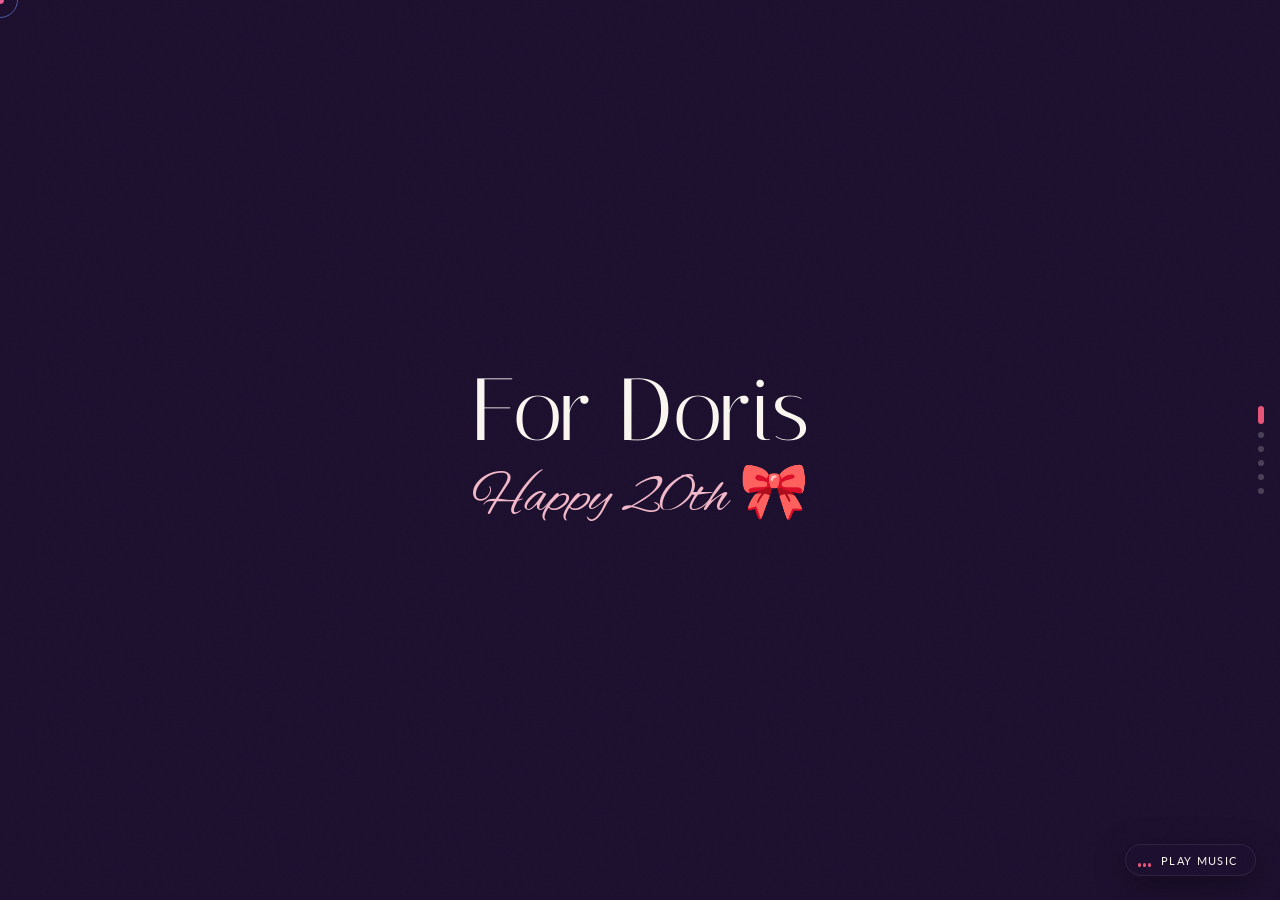
<file: doris-birthday-final.html>
<!DOCTYPE html>
<html lang="en">
<head>
<meta charset="UTF-8"/>
<meta name="viewport" content="width=device-width, initial-scale=1.0, maximum-scale=1.0, user-scalable=no"/>
<title>For Doris — Happy Birthday</title>
<link rel="preconnect" href="https://fonts.googleapis.com"/>
<link href="https://fonts.googleapis.com/css2?family=Cormorant+Garamond:ital,wght@0,300;0,400;0,600;0,700;1,300;1,400;1,600&family=Italiana&family=Lato:wght@300;400&family=Alex+Brush&display=swap" rel="stylesheet"/>
<style>
/* ═══════════════════════════════
   TOKENS
═══════════════════════════════ */
:root{
  --ivory:      #FAF6F0;
  --ivory-dark: #F0E8DE;
  --parchment:  #EDE0D0;
  --blush:      #F2B8C9;
  --petal:      #E8547A;
  --royal:      #2B4BC7;
  --periwinkle: #6B8EF0;
  --sky:        #C5D4FF;
  --plum:       #1C0F2E;
  --plum-mid:   #3D2460;
  --space:      #04010f;
  --space-mid:  #0d0620;
}

*,*::before,*::after{box-sizing:border-box;margin:0;padding:0;}
html,body{width:100%;height:100%;overflow:hidden;}
body{
  background:var(--space);
  font-family:'Lato',sans-serif;font-weight:300;
  cursor:none;
  -webkit-tap-highlight-color:transparent;
}
::selection{background:var(--blush);color:var(--plum);}

/* noise */
body::before{
  content:'';position:fixed;inset:0;z-index:9000;pointer-events:none;opacity:.025;
  background-image:url("data:image/svg+xml,%3Csvg viewBox='0 0 256 256' xmlns='http://www.w3.org/2000/svg'%3E%3Cfilter id='n'%3E%3CfeTurbulence type='fractalNoise' baseFrequency='0.9' numOctaves='4' stitchTiles='stitch'/%3E%3C/filter%3E%3Crect width='100%25' height='100%25' filter='url(%23n)'/%3E%3C/svg%3E");
  background-size:180px;
}

/* cursor */
.cur-dot{position:fixed;z-index:8999;width:8px;height:8px;background:var(--petal);border-radius:50%;pointer-events:none;transform:translate(-50%,-50%);mix-blend-mode:screen;}
.cur-ring{position:fixed;z-index:8998;width:36px;height:36px;border:1.5px solid rgba(107,142,240,.6);border-radius:50%;pointer-events:none;transform:translate(-50%,-50%);}

/* ═══════════════════════════════
   GLOBAL STARFIELD CANVAS
═══════════════════════════════ */
#bg-stars{
  position:fixed;inset:0;z-index:0;pointer-events:none;
  opacity:0;transition:opacity 1.2s ease;
}
#bg-stars.visible{opacity:1;}

/* ═══════════════════════════════
   RAIN CANVAS (ivory pages only)
═══════════════════════════════ */
#rain{position:fixed;inset:0;z-index:1;pointer-events:none;opacity:.35;}

/* ═══════════════════════════════
   MUSIC PILL
═══════════════════════════════ */
.music-pill{
  position:fixed;bottom:clamp(1rem,3vw,1.5rem);right:clamp(1rem,3vw,1.5rem);
  z-index:8000;display:flex;align-items:center;gap:.6rem;
  background:rgba(28,15,46,.85);color:var(--ivory);border:none;border-radius:100px;
  padding:.5rem 1.1rem .5rem .75rem;
  font-family:'Lato',sans-serif;font-size:.7rem;letter-spacing:.12em;text-transform:uppercase;
  cursor:pointer;backdrop-filter:blur(10px);
  border:1px solid rgba(255,255,255,.08);
  box-shadow:0 8px 32px rgba(0,0,0,.4);transition:transform .2s;
}
.music-pill:hover{transform:translateY(-2px);}
.mbars{display:flex;align-items:flex-end;gap:2px;height:14px;}
.mbar{width:3px;background:var(--petal);border-radius:2px;animation:mbarUp .8s ease-in-out infinite alternate;}
.mbar:nth-child(2){animation-delay:.15s;}.mbar:nth-child(3){animation-delay:.3s;}
.music-pill.paused .mbar{animation-play-state:paused;height:4px!important;}
@keyframes mbarUp{from{height:4px}to{height:14px}}

/* ═══════════════════════════════
   PAGE SYSTEM
═══════════════════════════════ */
.page{
  position:fixed;inset:0;
  display:flex;flex-direction:column;
  overflow:hidden;
  z-index:10;
  /* entry state */
  opacity:0;
  transform:translateX(100%);
  transition:transform .75s cubic-bezier(.77,0,.175,1), opacity .6s ease;
  pointer-events:none;
}
.page.active{
  opacity:1;transform:translateX(0);pointer-events:all;z-index:20;
}
.page.exit-left{
  opacity:0;transform:translateX(-8%);pointer-events:none;z-index:10;
}
/* page 1 hero starts visible */
#p1{opacity:1;transform:translateX(0);pointer-events:all;z-index:20;}

/* ═══════════════════════════════
   GATE / CONFETTI
═══════════════════════════════ */
#gate{
  position:fixed;inset:0;z-index:7000;
  display:flex;align-items:center;justify-content:center;
  background:var(--plum);overflow:hidden;
  transition:opacity .9s ease, visibility .9s;
}
#gate.exit{opacity:0;visibility:hidden;pointer-events:none;}
.gate-mesh{position:absolute;inset:0;background:
  radial-gradient(ellipse 80% 60% at 20% 85%,rgba(232,84,122,.18) 0%,transparent 60%),
  radial-gradient(ellipse 60% 50% at 80% 20%,rgba(43,75,199,.22) 0%,transparent 60%);}
.gate-hr{position:absolute;left:0;right:0;height:1px;background:rgba(255,255,255,.05);}
.gate-inner{position:relative;text-align:center;padding:2rem;}
.gate-over{font-size:clamp(.6rem,1.4vw,.72rem);letter-spacing:.35em;text-transform:uppercase;color:rgba(242,184,201,.55);margin-bottom:1.5rem;animation:gUp .9s .2s both;}
.gate-big{font-family:'Italiana',serif;font-size:clamp(3.5rem,14vw,9rem);line-height:.92;color:var(--ivory);animation:gUp .9s .4s both;}
.gate-script{font-family:'Alex Brush',cursive;font-size:clamp(3rem,11vw,7rem);color:var(--blush);line-height:1.1;animation:gUp .9s .6s both;}
.gate-ring{margin:2.2rem auto 0;position:relative;width:clamp(80px,18vw,108px);height:clamp(80px,18vw,108px);animation:gUp .9s .9s both;}
.gate-ring svg{width:100%;height:100%;transform:rotate(-90deg);}
.gtrk{fill:none;stroke:rgba(255,255,255,.1);stroke-width:2;}
.gprg{fill:none;stroke:var(--blush);stroke-width:2;stroke-linecap:round;stroke-dasharray:283;stroke-dashoffset:0;transition:stroke-dashoffset 1s linear;}
.gate-num{position:absolute;inset:0;display:flex;align-items:center;justify-content:center;font-family:'Cormorant Garamond',serif;font-size:clamp(1.8rem,6vw,2.4rem);font-weight:300;color:var(--ivory);}
.skip-cue{margin-top:1.3rem;font-size:clamp(.6rem,1.4vw,.7rem);color:rgba(255,255,255,.2);letter-spacing:.22em;text-transform:uppercase;animation:gUp .9s 1.1s both,blinkFade 2s 2s infinite;}
@keyframes blinkFade{0%,100%{opacity:.25}50%{opacity:.8}}
@keyframes gUp{from{opacity:0;transform:translateY(28px)}to{opacity:1;transform:translateY(0)}}

/* confetti/door screen */
#conf-screen{
  position:fixed;inset:0;z-index:7100;
  display:flex;align-items:center;justify-content:center;
  background:var(--plum);overflow:hidden;
  transition:opacity .8s ease,visibility .8s;
}
#conf-screen.exit{opacity:0;visibility:hidden;pointer-events:none;}
.door-l,.door-r{position:absolute;top:0;bottom:0;width:50%;background:var(--plum);z-index:2;transition:transform 1.1s cubic-bezier(.77,0,.175,1);}
.door-l{left:0;transform-origin:left;}.door-r{right:0;transform-origin:right;}
.door-l::after,.door-r::after{content:'';position:absolute;top:0;bottom:0;width:1px;background:linear-gradient(to bottom,transparent,rgba(232,184,201,.25) 30%,rgba(232,184,201,.25) 70%,transparent);}
.door-l::after{right:0;}.door-r::after{left:0;}
#conf-screen.open .door-l{transform:translateX(-100%);}
#conf-screen.open .door-r{transform:translateX(100%);}
.door-txt{position:relative;z-index:3;text-align:center;}
.door-txt-main{font-family:'Italiana',serif;font-size:clamp(2rem,9vw,5.5rem);color:var(--ivory);line-height:1;animation:gUp .8s .1s both;}
.door-txt-sub{font-family:'Alex Brush',cursive;font-size:clamp(1.4rem,6vw,3.5rem);color:var(--blush);margin-top:.2rem;animation:gUp .8s .35s both;}
#conf-canvas{position:absolute;inset:0;pointer-events:none;z-index:4;}

/* ═══════════════════════════════
   PAGE 1 — HERO (IVORY)
═══════════════════════════════ */
#p1{
  background:radial-gradient(ellipse 65% 55% at 15% 88%,rgba(242,184,201,.3) 0%,transparent 55%),
    radial-gradient(ellipse 50% 40% at 85% 12%,rgba(107,142,240,.2) 0%,transparent 55%),
    var(--ivory);
  justify-content:space-between;
  padding:clamp(4rem,9vw,8rem) clamp(1.5rem,6vw,5rem) clamp(2.5rem,5vw,4rem);
}
.p1-hr{position:absolute;left:0;right:0;height:1px;background:rgba(28,15,46,.05);}
.p1-eyebrow{
  font-size:clamp(.58rem,1.3vw,.7rem);letter-spacing:.35em;text-transform:uppercase;
  color:var(--royal);margin-bottom:clamp(1rem,3vw,2rem);
  animation:hUp .8s .2s both;
}
.p1-display{flex:1;display:flex;flex-direction:column;justify-content:center;}
.p1-h1{
  font-family:'Italiana',serif;font-size:clamp(4.5rem,17vw,12rem);
  line-height:.88;color:var(--plum);
  animation:hSlide .95s .4s cubic-bezier(.16,1,.3,1) both;
}
.p1-h1 .out{-webkit-text-stroke:1.5px var(--plum);color:transparent;}
.p1-h1 .flush{display:block;text-align:right;color:var(--petal);}
.p1-name-row{
  display:flex;align-items:baseline;gap:clamp(.5rem,2vw,1rem);margin-top:.3rem;
  animation:hUp .9s .7s both;
}
.p1-line{flex:1;height:1.5px;background:var(--petal);}
.p1-name{font-family:'Alex Brush',cursive;font-size:clamp(3rem,11vw,7.5rem);color:var(--petal);line-height:1;}
.p1-20{font-family:'Cormorant Garamond',serif;font-weight:600;font-size:clamp(1.4rem,4.5vw,3rem);color:var(--royal);line-height:1;align-self:flex-end;padding-bottom:.12em;white-space:nowrap;}
.p1-20 sup{font-size:.55em;}
.p1-tagline{
  font-family:'Cormorant Garamond',serif;font-style:italic;
  font-size:clamp(.95rem,2.5vw,1.25rem);line-height:1.75;color:var(--plum-mid);
  max-width:420px;margin-top:clamp(1.5rem,4vw,2.5rem);
  animation:hUp .9s .9s both;
}

/* HEART BUTTON */
.heart-btn-wrap{
  display:flex;justify-content:center;padding-top:clamp(1.5rem,4vw,2.5rem);
  animation:hUp .9s 1.1s both;
}
.heart-btn{
  position:relative;border:none;background:none;cursor:pointer;
  display:flex;flex-direction:column;align-items:center;gap:.7rem;
  -webkit-tap-highlight-color:transparent;
}
.heart-svg{
  width:clamp(64px,16vw,90px);height:clamp(64px,16vw,90px);
  filter:drop-shadow(0 0 18px rgba(232,84,122,.7));
  animation:heartGlow 1.8s ease-in-out infinite;
}
@keyframes heartGlow{
  0%,100%{filter:drop-shadow(0 0 12px rgba(232,84,122,.6)) drop-shadow(0 0 30px rgba(232,84,122,.3));}
  50%{filter:drop-shadow(0 0 28px rgba(232,84,122,.9)) drop-shadow(0 0 55px rgba(232,84,122,.5)) drop-shadow(0 0 80px rgba(107,142,240,.3));}
}
.heart-svg path{fill:var(--petal);}
.heart-label{
  font-family:'Alex Brush',cursive;font-size:clamp(1.1rem,3.5vw,1.5rem);
  color:var(--petal);letter-spacing:.05em;
  animation:labelPulse 1.8s ease-in-out infinite;
}
@keyframes labelPulse{0%,100%{opacity:.6}50%{opacity:1}}

/* ripple on tap */
.heart-btn::after{
  content:'';position:absolute;top:50%;left:50%;
  width:clamp(64px,16vw,90px);height:clamp(64px,16vw,90px);
  border-radius:50%;border:2px solid rgba(232,84,122,.5);
  transform:translate(-50%,-50%) scale(1);
  animation:rippleOut 1.8s ease-out infinite;
}
@keyframes rippleOut{
  0%{transform:translate(-50%,-50%) scale(1);opacity:.7;}
  100%{transform:translate(-50%,-50%) scale(2.4);opacity:0;}
}

/* page nav dots */
.page-dots{
  position:fixed;right:clamp(.6rem,2vw,1rem);top:50%;transform:translateY(-50%);
  z-index:7500;display:flex;flex-direction:column;gap:.5rem;
}
.pd{width:6px;height:6px;border-radius:50%;background:rgba(255,255,255,.2);cursor:pointer;transition:all .3s;}
.pd.on{background:var(--petal);height:18px;border-radius:3px;}
.pd.dark{background:rgba(255,255,255,.25);}
.pd.dark.on{background:var(--blush);}

/* ═══════════════════════════════
   DARK PAGES — BASE
═══════════════════════════════ */
.dark-page{
  background:radial-gradient(ellipse 120% 80% at 50% 0%,var(--space-mid) 0%,var(--space) 70%);
  color:var(--ivory);overflow-y:auto;overflow-x:hidden;
  padding:clamp(3.5rem,8vw,6rem) clamp(1.5rem,6vw,5rem);
}
.dark-page::-webkit-scrollbar{width:3px;}
.dark-page::-webkit-scrollbar-track{background:transparent;}
.dark-page::-webkit-scrollbar-thumb{background:rgba(232,84,122,.3);border-radius:2px;}

/* nebula blobs */
.neb{position:absolute;border-radius:50%;filter:blur(80px);pointer-events:none;z-index:0;}

/* ch label */
.ch-lbl{display:flex;align-items:center;gap:.8rem;font-size:clamp(.58rem,1.3vw,.68rem);letter-spacing:.35em;text-transform:uppercase;margin-bottom:clamp(1rem,3vw,1.8rem);position:relative;z-index:2;}
.ch-lbl::before{content:'';width:24px;height:1px;flex-shrink:0;}
.ch-lbl.rose{color:rgba(242,184,201,.6);}.ch-lbl.rose::before{background:rgba(242,184,201,.4);}
.ch-lbl.blue{color:rgba(197,212,255,.6);}.ch-lbl.blue::before{background:rgba(197,212,255,.4);}

.sec-title{font-family:'Cormorant Garamond',serif;font-weight:300;font-size:clamp(1.8rem,6vw,4rem);line-height:1.1;color:var(--ivory);margin-bottom:clamp(2rem,5vw,3.5rem);position:relative;z-index:2;}
.sec-title em{font-style:italic;color:var(--blush);}
.sec-title.blue-em em{color:var(--sky);}

/* ═══════════════════════════════
   PAGE 2 — OUR MOMENTS
═══════════════════════════════ */
#p2 .photo-grid{
  display:grid;gap:clamp(.8rem,2vw,1.3rem);
  grid-template-columns:repeat(12,1fr);
  position:relative;z-index:2;
}
#p2 .pc{border-radius:4px;overflow:hidden;background:rgba(255,255,255,.06);position:relative;cursor:pointer;border:1px solid rgba(255,255,255,.07);}
#p2 .pc::after{content:'';position:absolute;inset:0;background:linear-gradient(to top,rgba(28,15,46,.65) 0%,transparent 55%);opacity:0;transition:opacity .4s;}
#p2 .pc:hover::after{opacity:1;}
#p2 .pc:hover .pc-inner{transform:scale(1.04);}
#p2 .pc:hover .pc-cap{opacity:1;transform:translateY(0);}
#p2 .pc-inner{width:100%;height:100%;display:flex;flex-direction:column;align-items:center;justify-content:center;min-height:clamp(140px,30vw,220px);transition:transform .6s cubic-bezier(.25,.46,.45,.94);}
#p2 .pc-ico{font-size:clamp(1.8rem,5vw,3rem);opacity:.25;}
#p2 .pc-txt{font-family:'Cormorant Garamond',serif;font-style:italic;font-size:clamp(.7rem,1.6vw,.85rem);color:rgba(250,246,240,.35);margin-top:.4rem;text-align:center;padding:0 1rem;}
#p2 .pc-cap{position:absolute;bottom:0;left:0;right:0;padding:.9rem 1rem;font-family:'Alex Brush',cursive;font-size:clamp(1rem,2.5vw,1.3rem);color:white;z-index:2;opacity:0;transform:translateY(6px);transition:opacity .3s,transform .3s;}
#p2 .pc:nth-child(1){grid-column:1/7;aspect-ratio:1.3/1;}
#p2 .pc:nth-child(2){grid-column:7/13;grid-row:1/3;}
#p2 .pc:nth-child(3){grid-column:1/5;}
#p2 .pc:nth-child(4){grid-column:5/7;}
@media(max-width:600px){
  #p2 .photo-grid{grid-template-columns:1fr 1fr;}
  #p2 .pc:nth-child(n){grid-column:auto;grid-row:auto;aspect-ratio:1/1;}
}

/* ═══════════════════════════════
   PAGE 3 — LETTER
═══════════════════════════════ */
.letter-ruled{position:absolute;inset:0;background-image:repeating-linear-gradient(to bottom,transparent,transparent calc(2.8rem - 1px),rgba(255,255,255,.03) calc(2.8rem - 1px),rgba(255,255,255,.03) 2.8rem);pointer-events:none;}
.letter-paper{
  position:relative;max-width:680px;
  background:rgba(255,255,255,.04);border:1px solid rgba(255,255,255,.07);border-radius:2px;
  padding:clamp(2rem,5vw,3.5rem);z-index:2;
}
.letter-paper::before{content:'';position:absolute;left:clamp(2rem,6vw,4rem);top:0;bottom:0;width:1px;background:rgba(232,84,122,.15);}
.letter-date{font-size:.7rem;letter-spacing:.2em;text-transform:uppercase;color:rgba(250,246,240,.28);margin-bottom:1.5rem;}
.letter-sal{font-family:'Alex Brush',cursive;font-size:clamp(1.8rem,5vw,2.8rem);color:var(--blush);margin-bottom:1.2rem;}
#tw{font-family:'Cormorant Garamond',serif;font-size:clamp(.95rem,2.3vw,1.15rem);font-style:italic;line-height:2;color:rgba(250,246,240,.78);min-height:10rem;white-space:pre-wrap;}
.tcur{display:inline-block;width:2px;height:1.1em;background:var(--blush);margin-left:2px;vertical-align:text-bottom;animation:tblink .7s step-end infinite;}
@keyframes tblink{0%,100%{opacity:1}50%{opacity:0}}
.letter-sign{margin-top:2rem;font-family:'Alex Brush',cursive;font-size:clamp(1.6rem,4vw,2.3rem);color:var(--blush);text-align:right;}

/* ═══════════════════════════════
   PAGE 4 — PAGES OF LOVE
═══════════════════════════════ */
.cosmos-planet{position:absolute;border-radius:50%;pointer-events:none;z-index:1;animation:pFloat ease-in-out infinite;}
@keyframes pFloat{0%,100%{transform:translateY(0);}50%{transform:translateY(-18px);}}
.pl-1{width:clamp(55px,11vw,100px);height:clamp(55px,11vw,100px);top:6%;right:5%;background:radial-gradient(circle at 35% 35%,#7B5EA7,#2B1F6B 60%,#0d0620);box-shadow:0 0 35px rgba(123,94,167,.4),inset -8px -8px 20px rgba(0,0,0,.5);animation-duration:20s;}
.pl-1::after{content:'';position:absolute;width:160%;height:28%;top:36%;left:-30%;border-radius:50%;border:2.5px solid rgba(197,212,255,.2);transform:rotateX(70deg);}
.pl-2{width:clamp(28px,6vw,55px);height:clamp(28px,6vw,55px);bottom:18%;left:3%;background:radial-gradient(circle at 40% 30%,#E8547A,#7B1F3A 60%,#1a0010);box-shadow:0 0 24px rgba(232,84,122,.4),inset -4px -4px 12px rgba(0,0,0,.5);animation-duration:15s;animation-delay:-5s;}
.pl-3{width:clamp(18px,3.5vw,32px);height:clamp(18px,3.5vw,32px);top:52%;right:2%;background:radial-gradient(circle at 38% 32%,#6B8EF0,#1B2F8A 60%,#04010f);box-shadow:0 0 16px rgba(107,142,240,.4);animation-duration:11s;animation-delay:-3s;}

.shoot{position:absolute;height:1.5px;background:linear-gradient(90deg,transparent,rgba(255,255,255,.75),transparent);pointer-events:none;z-index:2;animation:shootAcross ease-in-out infinite;}
.shoot-1{width:clamp(70px,15vw,140px);top:22%;left:-5%;animation-duration:7s;}
.shoot-2{width:clamp(45px,9vw,85px);top:58%;left:-5%;animation-duration:7s;animation-delay:3.5s;}
@keyframes shootAcross{0%{left:-20%;opacity:0;transform:rotate(-10deg);}6%{opacity:1;}28%{left:110%;opacity:0;transform:rotate(-10deg);}100%{left:110%;opacity:0;}}

/* cosmic cards */
.msg-track{display:flex;gap:clamp(.9rem,3vw,1.6rem);overflow-x:auto;scroll-snap-type:x mandatory;scroll-padding:0 clamp(1.5rem,6vw,5rem);padding-bottom:1.5rem;-webkit-overflow-scrolling:touch;scrollbar-width:none;position:relative;z-index:2;}
.msg-track::-webkit-scrollbar{display:none;}
.mc{
  flex:0 0 clamp(260px,70vw,390px);scroll-snap-align:start;border-radius:16px;
  padding:clamp(1.6rem,5vw,2.5rem);position:relative;overflow:hidden;
  background:rgba(255,255,255,.04);border:1px solid rgba(255,255,255,.09);
  backdrop-filter:blur(14px);
  box-shadow:0 0 0 1px rgba(255,255,255,.04),0 18px 55px rgba(0,0,0,.4);
  transition:transform .4s,box-shadow .4s;
}
.mc::before{content:'';position:absolute;inset:0;background:radial-gradient(ellipse 80% 60% at 20% 0%,rgba(232,84,122,.12) 0%,transparent 60%);pointer-events:none;}
.mc.blue::before{background:radial-gradient(ellipse 80% 60% at 20% 0%,rgba(107,142,240,.15) 0%,transparent 60%);}
.mc::after{content:'';position:absolute;top:0;left:10%;right:10%;height:1px;background:linear-gradient(90deg,transparent,rgba(232,84,122,.65),transparent);}
.mc.blue::after{background:linear-gradient(90deg,transparent,rgba(107,142,240,.65),transparent);}
.mc:hover{transform:translateY(-7px) scale(1.01);box-shadow:0 0 0 1px rgba(255,255,255,.07),0 28px 70px rgba(0,0,0,.5),0 0 36px rgba(232,84,122,.12);}
.mc.blue:hover{box-shadow:0 0 0 1px rgba(255,255,255,.07),0 28px 70px rgba(0,0,0,.5),0 0 36px rgba(107,142,240,.15);}
.mc-num{position:absolute;top:1rem;right:1.4rem;font-family:'Cormorant Garamond',serif;font-size:3.5rem;font-weight:600;line-height:1;color:rgba(255,255,255,.04);user-select:none;}
.mc-icon{font-size:clamp(1.4rem,4vw,1.9rem);margin-bottom:.8rem;display:block;}
.mc-head{font-family:'Cormorant Garamond',serif;font-size:clamp(1rem,2.6vw,1.3rem);font-weight:600;color:var(--blush);margin-bottom:.6rem;line-height:1.25;}
.mc.blue .mc-head{color:var(--periwinkle);}
.mc-body{font-size:clamp(.82rem,1.8vw,.95rem);line-height:1.85;color:rgba(250,246,240,.62);}

.msg-nav{display:flex;align-items:center;gap:1rem;margin-top:1.5rem;position:relative;z-index:2;}
.mnav-btn{width:42px;height:42px;border-radius:50%;border:1px solid rgba(255,255,255,.14);background:rgba(255,255,255,.04);color:rgba(255,255,255,.7);font-size:1rem;cursor:pointer;display:flex;align-items:center;justify-content:center;transition:all .25s;backdrop-filter:blur(8px);}
.mnav-btn:hover:not(:disabled){background:var(--petal);border-color:var(--petal);color:white;box-shadow:0 0 20px rgba(232,84,122,.4);}
.mnav-btn:disabled{opacity:.18;cursor:not-allowed;}
.mnav-ctr{font-family:'Cormorant Garamond',serif;font-size:1rem;font-style:italic;color:rgba(255,255,255,.28);margin-left:.3rem;}

/* ═══════════════════════════════
   PAGE 5 — WISHES
═══════════════════════════════ */
.pl-w1{width:clamp(40px,8vw,72px);height:clamp(40px,8vw,72px);top:8%;left:4%;background:radial-gradient(circle at 38% 32%,#4ECDC4,#1B6B65 60%,#04010f);box-shadow:0 0 26px rgba(78,205,196,.3);animation-duration:17s;}
.pl-w2{width:clamp(24px,4.5vw,44px);height:clamp(24px,4.5vw,44px);bottom:18%;right:5%;background:radial-gradient(circle at 38% 32%,#F9CA24,#8B6914 60%,#04010f);box-shadow:0 0 20px rgba(249,202,36,.3);animation-duration:12s;animation-delay:-4s;}

.wish-grid{
  display:grid;grid-template-columns:repeat(auto-fill,minmax(min(270px,100%),1fr));
  gap:clamp(.9rem,2.5vw,1.4rem);position:relative;z-index:2;
}
.wi{
  padding:clamp(1.3rem,4vw,1.8rem);border-radius:18px;position:relative;overflow:hidden;
  background:rgba(255,255,255,.04);border:1px solid rgba(255,255,255,.07);
  backdrop-filter:blur(10px);
  transition:transform .35s,box-shadow .35s;
}
.wi::before{content:'';position:absolute;inset:0;border-radius:18px;pointer-events:none;}
.wi:hover{transform:translateY(-5px);}
.wi.a{border-color:rgba(232,84,122,.22);}.wi.a::before{background:radial-gradient(ellipse 80% 60% at 50% 0%,rgba(232,84,122,.13) 0%,transparent 65%);}
.wi.b{border-color:rgba(107,142,240,.22);}.wi.b::before{background:radial-gradient(ellipse 80% 60% at 50% 0%,rgba(107,142,240,.13) 0%,transparent 65%);}
.wi.c{border-color:rgba(78,205,196,.2);}.wi.c::before{background:radial-gradient(ellipse 80% 60% at 50% 0%,rgba(78,205,196,.1) 0%,transparent 65%);}
.wi.d{border-color:rgba(249,202,36,.18);}.wi.d::before{background:radial-gradient(ellipse 80% 60% at 50% 0%,rgba(249,202,36,.08) 0%,transparent 65%);}
.wi.e{border-color:rgba(197,212,255,.18);}.wi.e::before{background:radial-gradient(ellipse 80% 60% at 50% 0%,rgba(197,212,255,.1) 0%,transparent 65%);}
.wi.f{border-color:rgba(242,184,201,.2);}.wi.f::before{background:radial-gradient(ellipse 80% 60% at 50% 0%,rgba(242,184,201,.12) 0%,transparent 65%);}
.wi:hover.a{box-shadow:0 16px 50px rgba(0,0,0,.35),0 0 28px rgba(232,84,122,.18);}
.wi:hover.b{box-shadow:0 16px 50px rgba(0,0,0,.35),0 0 28px rgba(107,142,240,.18);}
.wi:hover.c{box-shadow:0 16px 50px rgba(0,0,0,.35),0 0 28px rgba(78,205,196,.18);}
.wi:hover.d{box-shadow:0 16px 50px rgba(0,0,0,.35),0 0 28px rgba(249,202,36,.18);}
.wi:hover.e{box-shadow:0 16px 50px rgba(0,0,0,.35),0 0 28px rgba(197,212,255,.18);}
.wi:hover.f{box-shadow:0 16px 50px rgba(0,0,0,.35),0 0 28px rgba(242,184,201,.18);}
.wi-ico{font-size:clamp(1.4rem,3.5vw,2rem);margin-bottom:.6rem;display:block;position:relative;z-index:1;}
.wi-title{font-family:'Cormorant Garamond',serif;font-size:clamp(.9rem,2.2vw,1.1rem);font-weight:600;margin-bottom:.4rem;line-height:1.3;position:relative;z-index:1;}
.wi.a .wi-title{color:var(--blush);}.wi.b .wi-title{color:var(--periwinkle);}
.wi.c .wi-title{color:#4ECDC4;}.wi.d .wi-title{color:#F9CA24;}
.wi.e .wi-title{color:var(--sky);}.wi.f .wi-title{color:var(--blush);}
.wi-txt{font-size:clamp(.78rem,1.7vw,.88rem);line-height:1.8;color:rgba(250,246,240,.58);position:relative;z-index:1;}

/* ═══════════════════════════════
   PAGE 6 — CLOSING (PETAL)
═══════════════════════════════ */
#p6{
  background:var(--petal);justify-content:center;align-items:center;text-align:center;
  padding:clamp(4rem,10vw,8rem) clamp(2rem,6vw,5rem);
}
.cl-mesh{position:absolute;inset:0;pointer-events:none;background:
  radial-gradient(ellipse 70% 60% at 0% 100%,rgba(255,255,255,.14) 0%,transparent 55%),
  radial-gradient(ellipse 60% 50% at 100% 0%,rgba(43,75,199,.22) 0%,transparent 55%);}
.cl-over{font-size:clamp(.6rem,1.4vw,.7rem);letter-spacing:.35em;text-transform:uppercase;color:rgba(255,255,255,.55);margin-bottom:1.3rem;}
.cl-big{font-family:'Italiana',serif;font-size:clamp(3rem,12vw,8rem);line-height:.93;color:white;margin-bottom:.1em;}
.cl-name{font-family:'Alex Brush',cursive;font-size:clamp(3.5rem,13vw,8rem);color:rgba(255,255,255,.9);line-height:1;margin-bottom:1.8rem;}
.cl-quote{font-family:'Cormorant Garamond',serif;font-style:italic;font-size:clamp(.95rem,2.6vw,1.25rem);color:rgba(255,255,255,.82);max-width:500px;line-height:1.85;margin:0 auto 2.5rem;}
.cl-hearts{display:flex;gap:clamp(.7rem,2.5vw,1.3rem);font-size:clamp(1.5rem,5vw,2.4rem);justify-content:center;}
.cl-hearts span{animation:chPop 2s ease-in-out infinite;display:inline-block;}
.cl-hearts span:nth-child(2){animation-delay:.25s;}.cl-hearts span:nth-child(3){animation-delay:.5s;}
@keyframes chPop{0%,100%{transform:scale(1)}50%{transform:scale(1.22)}}
.cl-footer{margin-top:2.5rem;font-size:.68rem;letter-spacing:.18em;text-transform:uppercase;color:rgba(255,255,255,.35);}

/* ═══════════════════════════════
   NAV ARROW
═══════════════════════════════ */
.pg-next{
  position:absolute;bottom:clamp(1.2rem,3vw,2rem);left:50%;transform:translateX(-50%);
  z-index:50;background:rgba(255,255,255,.07);border:1px solid rgba(255,255,255,.12);
  backdrop-filter:blur(8px);color:rgba(255,255,255,.5);
  border-radius:100px;padding:.5rem 1.2rem;font-size:.65rem;letter-spacing:.2em;text-transform:uppercase;
  cursor:pointer;display:flex;align-items:center;gap:.5rem;transition:all .25s;
  font-family:'Lato',sans-serif;
}
.pg-next:hover{background:rgba(255,255,255,.12);color:rgba(255,255,255,.8);}
.pg-next svg{width:10px;height:10px;}
.pg-next.light{background:rgba(28,15,46,.07);border-color:rgba(28,15,46,.1);color:rgba(28,15,46,.35);}
.pg-next.light:hover{background:rgba(28,15,46,.12);color:rgba(28,15,46,.6);}

/* ═══════════════════════════════
   FLOATING HEARTS
═══════════════════════════════ */
.fheart{position:fixed;pointer-events:none;z-index:8500;animation:fhUp 2.2s ease-out forwards;}
@keyframes fhUp{0%{opacity:1;transform:translateY(0) scale(1)}100%{opacity:0;transform:translateY(-120px) scale(.3)}}

/* ═══════════════════════════════
   ANIMATIONS
═══════════════════════════════ */
@keyframes hUp{from{opacity:0;transform:translateY(24px)}to{opacity:1;transform:translateY(0)}}
@keyframes hSlide{from{opacity:0;transform:translateY(55px)}to{opacity:1;transform:translateY(0)}}

/* mobile */
@media(max-width:480px){
  body{cursor:auto;}
  .cur-dot,.cur-ring{display:none;}
  .page-dots{display:none;}
}
</style>
</head>
<body>

<!-- Cursors -->
<div class="cur-dot" id="cDot"></div>
<div class="cur-ring" id="cRing"></div>

<!-- Global starfield bg -->
<canvas id="bg-stars"></canvas>

<!-- Rain (shows on ivory pages) -->
<canvas id="rain"></canvas>

<!-- Audio -->
<audio id="bgm" loop>
  <source src="https://commons.wikimedia.org/wiki/Special:FilePath/Happy_Birthday_to_You_(piano).ogg" type="audio/ogg"/>
</audio>

<!-- Music pill -->
<button class="music-pill paused" id="mBtn">
  <div class="mbars"><div class="mbar"></div><div class="mbar"></div><div class="mbar"></div></div>
  <span id="mLbl">Play music</span>
</button>

<!-- Page nav dots -->
<div class="page-dots" id="pageDots"></div>

<!-- ═══ CONFETTI SCREEN ═══ -->
<div id="conf-screen">
  <div class="door-l"></div><div class="door-r"></div>
  <canvas id="conf-canvas"></canvas>
  <div class="door-txt">
    <div class="door-txt-main">For Doris</div>
    <div class="door-txt-sub">Happy 20th 🎀</div>
  </div>
</div>

<!-- ═══ GATE / COUNTDOWN ═══ -->
<div id="gate">
  <div class="gate-mesh"></div>
  <div id="gLines"></div>
  <div class="gate-inner">
    <p class="gate-over">A message crafted for you</p>
    <h1 class="gate-big">Happy<br/>Birthday</h1>
    <div class="gate-script">Doris</div>
    <div class="gate-ring">
      <svg viewBox="0 0 100 100"><circle class="gtrk" cx="50" cy="50" r="45"/><circle class="gprg" cx="50" cy="50" r="45" id="gprg"/></svg>
      <div class="gate-num" id="gNum">5</div>
    </div>
    <p class="skip-cue">Tap anywhere to enter</p>
  </div>
</div>

<!-- ═══════════════════════════════
     PAGES
═══════════════════════════════ -->

<!-- PAGE 1: HERO -->
<div class="page" id="p1">
  <div class="p1-hr" style="top:30%"></div>
  <div class="p1-hr" style="top:65%"></div>
  <p class="p1-eyebrow">Vol. I &nbsp;·&nbsp; The Birthday Edition &nbsp;·&nbsp; For Doris</p>
  <div class="p1-display">
    <h1 class="p1-h1">
      Hap<span class="out">py</span>
      <span class="flush">Birth</span>
    </h1>
    <div class="p1-name-row">
      <div class="p1-line"></div>
      <div class="p1-name">day, Doris</div>
      <div class="p1-20">20<sup>th</sup></div>
    </div>
    <p class="p1-tagline">You are the kind of rare that doesn't come around twice.<br/>Today, we celebrate every inch of you.</p>
  </div>
  <div class="heart-btn-wrap">
    <button class="heart-btn" id="heartBtn" aria-label="Open your gift">
      <svg class="heart-svg" viewBox="0 0 100 90" xmlns="http://www.w3.org/2000/svg">
        <path d="M50 85 C50 85 5 55 5 28 C5 13 17 3 30 3 C38 3 45 8 50 15 C55 8 62 3 70 3 C83 3 95 13 95 28 C95 55 50 85 50 85Z"/>
      </svg>
      <span class="heart-label">click me</span>
    </button>
  </div>
  <button class="pg-next light" id="p1Next">
    <svg viewBox="0 0 10 10" fill="none"><path d="M5 1L9 5L5 9M1 5H9" stroke="currentColor" stroke-width="1.2" stroke-linecap="round"/></svg>
    Next
  </button>
</div>

<!-- PAGE 2: OUR MOMENTS -->
<div class="page dark-page" id="p2">
  <div class="neb" style="width:55vw;height:35vw;max-width:500px;background:rgba(43,75,199,.1);top:-5%;left:-10%;"></div>
  <div class="neb" style="width:40vw;height:30vw;max-width:420px;background:rgba(232,84,122,.09);bottom:0;right:-8%;"></div>
  <div class="ch-lbl rose" style="position:relative;z-index:2;">Our moments</div>
  <h2 class="sec-title">A life full of<br/><em>beautiful chapters</em></h2>
  <div class="photo-grid">
    <div class="pc"><div class="pc-inner"><span class="pc-ico">🌸</span><span class="pc-txt">Add your favourite photo here</span></div><div class="pc-cap">Our favourite day 💗</div></div>
    <div class="pc"><div class="pc-inner"><span class="pc-ico">🎀</span><span class="pc-txt">A moment worth keeping</span></div><div class="pc-cap">Pure joy ✨</div></div>
    <div class="pc"><div class="pc-inner"><span class="pc-ico">💙</span><span class="pc-txt">That memory you both love</span></div><div class="pc-cap">Always 💙</div></div>
    <div class="pc"><div class="pc-inner"><span class="pc-ico">🌷</span><span class="pc-txt">Another beautiful chapter</span></div><div class="pc-cap">Growing 🌷</div></div>
  </div>
  <button class="pg-next" id="p2Next">
    <svg viewBox="0 0 10 10" fill="none"><path d="M5 1L9 5L5 9M1 5H9" stroke="currentColor" stroke-width="1.2" stroke-linecap="round"/></svg>
    Next
  </button>
</div>

<!-- PAGE 3: LETTER -->
<div class="page dark-page" id="p3">
  <div class="letter-ruled"></div>
  <div class="neb" style="width:60vw;height:40vw;max-width:550px;background:rgba(232,84,122,.1);top:-5%;right:-10%;"></div>
  <div class="neb" style="width:40vw;height:30vw;max-width:380px;background:rgba(43,75,199,.12);bottom:0;left:-5%;"></div>
  <div class="ch-lbl rose" style="position:relative;z-index:2;">From the heart</div>
  <h2 class="sec-title"><em>A letter</em><br/>written for you</h2>
  <div class="letter-paper">
    <div class="letter-date" id="lDate"></div>
    <div class="letter-sal">Dearest Doris,</div>
    <div id="tw"><span class="tcur"></span></div>
    <div class="letter-sign">With all my love 💗</div>
  </div>
  <button class="pg-next" id="p3Next">
    <svg viewBox="0 0 10 10" fill="none"><path d="M5 1L9 5L5 9M1 5H9" stroke="currentColor" stroke-width="1.2" stroke-linecap="round"/></svg>
    Next
  </button>
</div>

<!-- PAGE 4: PAGES OF LOVE -->
<div class="page dark-page" id="p4">
  <div class="neb" style="width:55vw;height:35vw;max-width:500px;background:rgba(43,75,199,.12);top:-8%;left:-12%;"></div>
  <div class="neb" style="width:45vw;height:32vw;max-width:440px;background:rgba(232,84,122,.1);bottom:-5%;right:-8%;"></div>
  <div class="neb" style="width:32vw;height:32vw;max-width:320px;background:rgba(123,94,167,.13);top:40%;left:40%;"></div>
  <div class="cosmos-planet pl-1"></div>
  <div class="cosmos-planet pl-2"></div>
  <div class="cosmos-planet pl-3"></div>
  <div class="shoot shoot-1"></div>
  <div class="shoot shoot-2"></div>
  <div class="ch-lbl rose" style="position:relative;z-index:2;">Things I want you to know</div>
  <h2 class="sec-title">Pages of<br/><em>love</em></h2>
  <div class="msg-track" id="mTrack">
    <div class="mc"><div class="mc-num">01</div><span class="mc-icon">🌸</span><h3 class="mc-head">You are rare, Doris.</h3><p class="mc-body">Not everyone gets to meet someone like you — someone who carries warmth in their words, light in their laugh, and love in everything they do without even trying. The world genuinely became better the day you were born into it.</p></div>
    <div class="mc blue"><div class="mc-num">02</div><span class="mc-icon">💪🏽</span><h3 class="mc-head">Your strength is extraordinary.</h3><p class="mc-body">You've faced things that would have broken others, and you came through with your head up and spirit intact. I've watched you carry weight without complaint and keep going when stopping would've been easier. That resilience is one of the most beautiful things about you.</p></div>
    <div class="mc"><div class="mc-num">03</div><span class="mc-icon">🥂</span><h3 class="mc-head">Your chapter is just beginning.</h3><p class="mc-body">Everything you've built, endured, and grown through has been preparation — not punishment. This birthday isn't just a milestone, it's an opening. The best of your story is still ahead, and I'm so honoured to have a front row seat.</p></div>
    <div class="mc blue"><div class="mc-num">04</div><span class="mc-icon">💙</span><h3 class="mc-head">Thank you for being my person.</h3><p class="mc-body">Thank you for the late night calls, the laughs that made no sense out of context, the honesty even when it was uncomfortable. For showing up. For being the kind of friend people write songs about — the steady kind, the real kind.</p></div>
    <div class="mc"><div class="mc-num">05</div><span class="mc-icon">🎂</span><h3 class="mc-head">Happy birthday, Doris.</h3><p class="mc-body">On this day, I hope you feel every bit of the love you pour into others — returned to you tenfold. May this year bring you everything you've prayed for, worked for, and deserve. I'm rooting for you with everything I've got. Always.</p></div>
  </div>
  <div class="msg-nav">
    <button class="mnav-btn" id="mPrev" disabled>&#8592;</button>
    <button class="mnav-btn" id="mNext">&#8594;</button>
    <span class="mnav-ctr" id="mCtr">1 / 5</span>
  </div>
  <button class="pg-next" id="p4Next">
    <svg viewBox="0 0 10 10" fill="none"><path d="M5 1L9 5L5 9M1 5H9" stroke="currentColor" stroke-width="1.2" stroke-linecap="round"/></svg>
    Next
  </button>
</div>

<!-- PAGE 5: WISHES -->
<div class="page dark-page" id="p5">
  <div class="neb" style="width:60vw;height:40vw;max-width:580px;background:rgba(107,142,240,.1);top:-5%;right:-10%;"></div>
  <div class="neb" style="width:45vw;height:35vw;max-width:460px;background:rgba(232,84,122,.08);bottom:0;left:-5%;"></div>
  <div class="cosmos-planet pl-w1"></div>
  <div class="cosmos-planet pl-w2"></div>
  <div class="shoot shoot-1" style="animation-delay:1s;"></div>
  <div class="ch-lbl blue" style="position:relative;z-index:2;">Birthday wishes</div>
  <h2 class="sec-title blue-em">Everything I'm wishing<br/><em>for you this year</em></h2>
  <div class="wish-grid">
    <div class="wi a"><span class="wi-ico">☀️</span><h3 class="wi-title">Joy without reason</h3><p class="wi-txt">May you wake up more mornings than not feeling genuinely happy — not because everything is perfect, but because you are at peace.</p></div>
    <div class="wi b"><span class="wi-ico">🚪</span><h3 class="wi-title">Open doors everywhere</h3><p class="wi-txt">Every opportunity you've been reaching for — may this be the year it finally reaches back. The right doors at exactly the right time.</p></div>
    <div class="wi c"><span class="wi-ico">💰</span><h3 class="wi-title">Abundance in all forms</h3><p class="wi-txt">Financial, emotional, spiritual — may this year overflow. You deserve comfort, security, and the luxury of choosing freely.</p></div>
    <div class="wi e"><span class="wi-ico">🫶🏽</span><h3 class="wi-title">Love that finds you</h3><p class="wi-txt">Consistent, chosen, kind love. May every relationship add to you, never subtract. You deserve the real thing.</p></div>
    <div class="wi d"><span class="wi-ico">🌱</span><h3 class="wi-title">Growth that excites you</h3><p class="wi-txt">May you look back at the end of this year and barely recognise today's version of yourself — in the best possible way.</p></div>
    <div class="wi f"><span class="wi-ico">🛡️</span><h3 class="wi-title">Protection over your peace</h3><p class="wi-txt">What is meant for you will not miss you. May everything that isn't fall away cleanly, without drama, without loss.</p></div>
  </div>
  <button class="pg-next" id="p5Next">
    <svg viewBox="0 0 10 10" fill="none"><path d="M5 1L9 5L5 9M1 5H9" stroke="currentColor" stroke-width="1.2" stroke-linecap="round"/></svg>
    Next
  </button>
</div>

<!-- PAGE 6: CLOSING -->
<div class="page" id="p6">
  <div class="cl-mesh"></div>
  <p class="cl-over">A final word</p>
  <h2 class="cl-big">For</h2>
  <div class="cl-name">Doris</div>
  <p class="cl-quote">"You are one of the most beautiful souls I have ever had the privilege of knowing. Not because life has been easy — but because you chose to remain soft, remain kind, and remain you, through all of it."</p>
  <div class="cl-hearts"><span>💗</span><span>💙</span><span>🌸</span></div>
  <p class="cl-footer">Made with love &nbsp;·&nbsp; For Doris &nbsp;·&nbsp; Happy 20th Birthday 🎀</p>
</div>

<script>
/* ══════════ CURSOR ══════════ */
const cDot=document.getElementById('cDot'),cRing=document.getElementById('cRing');
let mx=0,my=0,rx=0,ry=0;
document.addEventListener('mousemove',e=>{mx=e.clientX;my=e.clientY;});
(function tc(){rx+=(mx-rx)*.15;ry+=(my-ry)*.15;cDot.style.cssText=`left:${mx}px;top:${my}px;`;cRing.style.cssText=`left:${rx}px;top:${ry}px;`;requestAnimationFrame(tc);})();

/* ══════════ GLOBAL STARFIELD ══════════ */
const bsc=document.getElementById('bg-stars'),bsctx=bsc.getContext('2d');
function resizeBs(){bsc.width=innerWidth;bsc.height=innerHeight;}resizeBs();
window.addEventListener('resize',resizeBs);
const bStars=Array.from({length:280},()=>({x:Math.random()*innerWidth,y:Math.random()*innerHeight,r:.15+Math.random()*1.5,op:.1+Math.random()*.85,tp:Math.random()*Math.PI*2,ts:.004+Math.random()*.012,col:['#fff','#C5D4FF','#F2B8C9','#E8C88A'][Math.floor(Math.random()*4)]}));
const bBright=Array.from({length:15},()=>({x:Math.random()*innerWidth,y:Math.random()*innerHeight,r:1.6+Math.random()*2,op:.6+Math.random()*.4,tp:Math.random()*Math.PI*2,ts:.007+Math.random()*.01,col:'#fff'}));
(function drawBs(){
  bsctx.clearRect(0,0,bsc.width,bsc.height);
  [...bStars,...bBright].forEach(s=>{
    s.tp+=s.ts;const a=s.op*(.5+.5*Math.sin(s.tp));
    bsctx.save();bsctx.globalAlpha=a;
    if(s.r>1.6){const g=bsctx.createRadialGradient(s.x,s.y,0,s.x,s.y,s.r*4);g.addColorStop(0,s.col);g.addColorStop(1,'transparent');bsctx.fillStyle=g;bsctx.beginPath();bsctx.arc(s.x,s.y,s.r*4,0,Math.PI*2);bsctx.fill();}
    bsctx.fillStyle=s.col;bsctx.beginPath();bsctx.arc(s.x,s.y,s.r,0,Math.PI*2);bsctx.fill();bsctx.restore();
  });
  requestAnimationFrame(drawBs);
})();

/* ══════════ RAIN (ivory only) ══════════ */
const rcv=document.getElementById('rain'),rctx=rcv.getContext('2d');
function resizeR(){rcv.width=innerWidth;rcv.height=innerHeight;}resizeR();
window.addEventListener('resize',resizeR);
const rChars=['♡','✦','·','˚','✿','*','❀'],rCols=['#F2B8C9','#E8547A','#6B8EF0','#2B4BC7','#EDE0D0'];
const rDrops=Array.from({length:40},()=>({x:Math.random()*innerWidth,y:Math.random()*innerHeight,sp:.3+Math.random()*.6,ch:rChars[Math.floor(Math.random()*rChars.length)],col:rCols[Math.floor(Math.random()*rCols.length)],sz:9+Math.random()*11,op:.07+Math.random()*.18,dr:(Math.random()-.5)*.2}));
(function drawR(){rctx.clearRect(0,0,rcv.width,rcv.height);rDrops.forEach(d=>{rctx.save();rctx.globalAlpha=d.op;rctx.fillStyle=d.col;rctx.font=`${d.sz}px serif`;rctx.fillText(d.ch,d.x,d.y);rctx.restore();d.y+=d.sp;d.x+=d.dr;if(d.y>rcv.height+20){d.y=-20;d.x=Math.random()*rcv.width;}if(d.x<-20||d.x>rcv.width+20)d.dr*=-1;});requestAnimationFrame(drawR);})();

/* ══════════ MUSIC ══════════ */
const bgm=document.getElementById('bgm'),mBtn=document.getElementById('mBtn'),mLbl=document.getElementById('mLbl');
let musicPlaying=false;
function tryMusic(){bgm.volume=.32;bgm.play().then(()=>{musicPlaying=true;mBtn.classList.remove('paused');mLbl.textContent='Music on';}).catch(()=>{});}
mBtn.addEventListener('click',()=>{if(musicPlaying){bgm.pause();musicPlaying=false;mBtn.classList.add('paused');mLbl.textContent='Play music';}else{bgm.play();musicPlaying=true;mBtn.classList.remove('paused');mLbl.textContent='Music on';}});

/* ══════════ CONFETTI / DOOR SCREEN ══════════ */
const confScr=document.getElementById('conf-screen');
const confCv=document.getElementById('conf-canvas'),confCtx=confCv.getContext('2d');
confCv.width=innerWidth;confCv.height=innerHeight;
const CCOLS=['#E8547A','#F2B8C9','#2B4BC7','#6B8EF0','#C5D4FF','#EDE0D0','#FAF6F0','#C89A5A'];
let cPieces=[],cRunning=false;
function makeConf(n){cPieces=Array.from({length:n},()=>({x:Math.random()*confCv.width,y:-20-Math.random()*confCv.height*.3,w:6+Math.random()*10,h:3+Math.random()*6,rot:Math.random()*Math.PI*2,rv:(Math.random()-.5)*.2,vx:(Math.random()-.5)*4,vy:2+Math.random()*4,col:CCOLS[Math.floor(Math.random()*CCOLS.length)],sh:['rect','circle','ribbon'][Math.floor(Math.random()*3)],a:1,drift:Math.sin(Math.random()*Math.PI*2),ds:.02+Math.random()*.03,da:1+Math.random()*2}));}
function drawConf(){
  if(!cRunning)return;
  confCtx.clearRect(0,0,confCv.width,confCv.height);
  let alive=false;
  cPieces.forEach(p=>{p.y+=p.vy;p.x+=p.vx+Math.sin(p.drift)*p.da;p.drift+=p.ds;p.rot+=p.rv;if(p.y>confCv.height+30)p.a-=.04;if(p.a>0)alive=true;confCtx.save();confCtx.globalAlpha=Math.max(0,p.a);confCtx.translate(p.x,p.y);confCtx.rotate(p.rot);confCtx.fillStyle=p.col;if(p.sh==='circle'){confCtx.beginPath();confCtx.arc(0,0,p.w/2,0,Math.PI*2);confCtx.fill();}else if(p.sh==='ribbon'){confCtx.beginPath();confCtx.moveTo(-p.w/2,0);confCtx.quadraticCurveTo(0,-p.h,p.w/2,0);confCtx.quadraticCurveTo(0,p.h,-p.w/2,0);confCtx.fill();}else{confCtx.fillRect(-p.w/2,-p.h/2,p.w,p.h);}confCtx.restore();});
  if(alive)requestAnimationFrame(drawConf);else{confCtx.clearRect(0,0,confCv.width,confCv.height);cRunning=false;}
}
function burstConf(){makeConf(180);cRunning=true;drawConf();}

let seqDone=false;
function runSeq(){
  if(seqDone)return;seqDone=true;
  setTimeout(()=>{
    confScr.classList.add('open');
    setTimeout(burstConf,200);
    setTimeout(()=>{confScr.classList.add('exit');startGate();},2400);
  },1300);
}
confScr.addEventListener('click',()=>{if(!seqDone){seqDone=true;confScr.classList.add('exit');startGate();}});
confScr.addEventListener('touchend',e=>{e.preventDefault();if(!seqDone){seqDone=true;confScr.classList.add('exit');startGate();}});
window.addEventListener('load',runSeq);

/* gate lines */
const gLines=document.getElementById('gLines');
for(let i=0;i<16;i++){const l=document.createElement('div');l.className='gate-hr';l.style.top=`${(i+1)*6}%`;gLines.appendChild(l);}

/* ══════════ GATE COUNTDOWN ══════════ */
const gateEl=document.getElementById('gate'),gNum=document.getElementById('gNum'),gprg=document.getElementById('gprg');
const circ=283;gprg.style.strokeDasharray=circ;
let gc=5,gT=null;
function setP(n){gprg.style.strokeDashoffset=circ*(1-n/5);}setP(5);
function startGate(){
  gc=5;gNum.textContent=gc;setP(5);
  gT=setInterval(()=>{gc--;gNum.textContent=gc;setP(gc);if(gc<=0){clearInterval(gT);openSite();}},1000);
}
function openSite(){
  gateEl.classList.add('exit');
  tryMusic(); // play immediately when site opens
  document.getElementById('bg-stars').classList.add('visible'); // show stars
  setRainVisible(true);
}
gateEl.addEventListener('click',()=>{if(gT)clearInterval(gT);openSite();});
gateEl.addEventListener('touchend',e=>{e.preventDefault();if(gT)clearInterval(gT);openSite();});

/* ══════════ PAGE SYSTEM ══════════ */
const PAGES=6;
let current=1;
const pageEls=Array.from({length:PAGES},(_,i)=>document.getElementById(`p${i+1}`));

// build dots
const dotsWrap=document.getElementById('pageDots');
const dots=Array.from({length:PAGES},(_,i)=>{const d=document.createElement('div');d.className='pd'+(i===0?' on':'');d.addEventListener('click',()=>goTo(i+1));dotsWrap.appendChild(d);return d;});

function setRainVisible(on){document.getElementById('rain').style.opacity=on&&current===1?'.35':'0';}

function goTo(n){
  if(n<1||n>PAGES||n===current)return;
  const prev=current;current=n;
  pageEls[prev-1].classList.remove('active');
  pageEls[prev-1].classList.add('exit-left');
  setTimeout(()=>pageEls[prev-1].classList.remove('exit-left'),800);
  pageEls[n-1].classList.add('active');

  // rain only on page 1
  document.getElementById('rain').style.opacity=n===1?'.35':'0';
  // stars only on dark pages
  document.getElementById('bg-stars').style.opacity=n>1?'1':'0';

  // update dots
  dots.forEach((d,i)=>{d.classList.toggle('on',i===n-1);d.classList.toggle('dark',n>1);});

  // typewriter triggers on p3 entry
  if(n===3)startTW();
}

// heart button & p1 next btn
document.getElementById('heartBtn').addEventListener('click',()=>{spawnHearts(50);setTimeout(()=>goTo(2),400);});
['p1Next','p2Next','p3Next','p4Next','p5Next'].forEach((id,i)=>{
  document.getElementById(id).addEventListener('click',()=>goTo(i+2));
});

/* swipe support */
let tsX=0,tsY=0;
document.addEventListener('touchstart',e=>{tsX=e.touches[0].clientX;tsY=e.touches[0].clientY;},{passive:true});
document.addEventListener('touchend',e=>{
  const dx=tsX-e.changedTouches[0].clientX,dy=tsY-e.changedTouches[0].clientY;
  if(Math.abs(dx)>Math.abs(dy)&&Math.abs(dx)>50){dx>0?goTo(current+1):goTo(current-1);}
},{passive:true});

/* keyboard arrows */
document.addEventListener('keydown',e=>{if(e.key==='ArrowRight'||e.key==='ArrowDown')goTo(current+1);if(e.key==='ArrowLeft'||e.key==='ArrowUp')goTo(current-1);});

/* ══════════ TYPEWRITER ══════════ */
const twText=`I want you to know that knowing you has been one of the genuine privileges of my life.

Not everyone is built the way you are — with that particular combination of softness and steel, of warmth and wisdom, of humour and depth. You hold space for people. You show up. You give generously, even when you're running on empty yourself.

You've been through things that would have quieted most people. But you're still here — still laughing, still dreaming, still full of that impossible, unreasonable hope that things are going to be okay. They are, Doris. More than okay.

This year is yours. Completely, unapologetically yours. I'm praying for every good thing you deserve to find its way to you — and there is so much you deserve.

I'm grateful for you. Today, tomorrow, always.`;
let twStarted=false;
function startTW(){
  if(twStarted)return;twStarted=true;
  const el=document.getElementById('tw');
  el.innerHTML='<span class="tcur"></span>';
  let i=0;const cur=el.querySelector('.tcur');
  const iv=setInterval(()=>{if(i>=twText.length){clearInterval(iv);return;}el.insertBefore(document.createTextNode(twText[i]),cur);i++;},27);
}

/* date */
const months=['January','February','March','April','May','June','July','August','September','October','November','December'];
const nd=new Date();
document.getElementById('lDate').textContent=`${months[nd.getMonth()]} ${nd.getDate()}, ${nd.getFullYear()}`;

/* ══════════ MESSAGE CAROUSEL ══════════ */
const mTrack=document.getElementById('mTrack'),mcards=[...mTrack.querySelectorAll('.mc')];
const mPrev=document.getElementById('mPrev'),mNext=document.getElementById('mNext'),mCtr=document.getElementById('mCtr');
let ci=0;
function goCard(n){ci=Math.max(0,Math.min(n,mcards.length-1));mcards[ci].scrollIntoView({behavior:'smooth',block:'nearest',inline:'start'});mPrev.disabled=ci===0;mNext.disabled=ci===mcards.length-1;mCtr.textContent=`${ci+1} / ${mcards.length}`;}
mPrev.addEventListener('click',()=>goCard(ci-1));mNext.addEventListener('click',()=>goCard(ci+1));
let mst;mTrack.addEventListener('scroll',()=>{clearTimeout(mst);mst=setTimeout(()=>{const gap=parseInt(getComputedStyle(mTrack).gap)||0;const w=mcards[0].offsetWidth+gap;ci=Math.max(0,Math.min(Math.round(mTrack.scrollLeft/w),mcards.length-1));mPrev.disabled=ci===0;mNext.disabled=ci===mcards.length-1;mCtr.textContent=`${ci+1} / ${mcards.length}`;},80);},{passive:true});

/* ══════════ FLOATING HEARTS ══════════ */
const em=['💗','💙','🌸','✨','💖','🌷','⭐'];
function spawnHearts(n){
  const cx2=innerWidth/2,cy=innerHeight/2;
  for(let i=0;i<(n||1);i++){
    setTimeout(()=>{
      const el=document.createElement('div');el.className='fheart';
      el.textContent=em[Math.floor(Math.random()*em.length)];
      el.style.cssText=`left:${cx2+(Math.random()-.5)*200}px;top:${cy+(Math.random()-.5)*100}px;font-size:${.9+Math.random()*1.2}rem;`;
      document.body.appendChild(el);setTimeout(()=>el.remove(),2200);
    },i*30);
  }
}
document.addEventListener('click',e=>{
  if(e.target.closest('#gate')||e.target.closest('#conf-screen')||e.target.closest('.mnav-btn')||e.target.closest('.music-pill')||e.target.closest('.heart-btn')||e.target.closest('.pg-next')||e.target.closest('.pd'))return;
  const el=document.createElement('div');el.className='fheart';el.textContent=em[Math.floor(Math.random()*em.length)];el.style.cssText=`left:${e.clientX}px;top:${e.clientY}px;font-size:${.9+Math.random()*.7}rem;`;document.body.appendChild(el);setTimeout(()=>el.remove(),2200);
});

/* mobile cursor off */
if('ontouchstart' in window){cDot.style.display='none';cRing.style.display='none';document.body.style.cursor='auto';}

/* initial dot state */
dots[0].classList.remove('dark');
</script>
</body>
</html>
</file>
